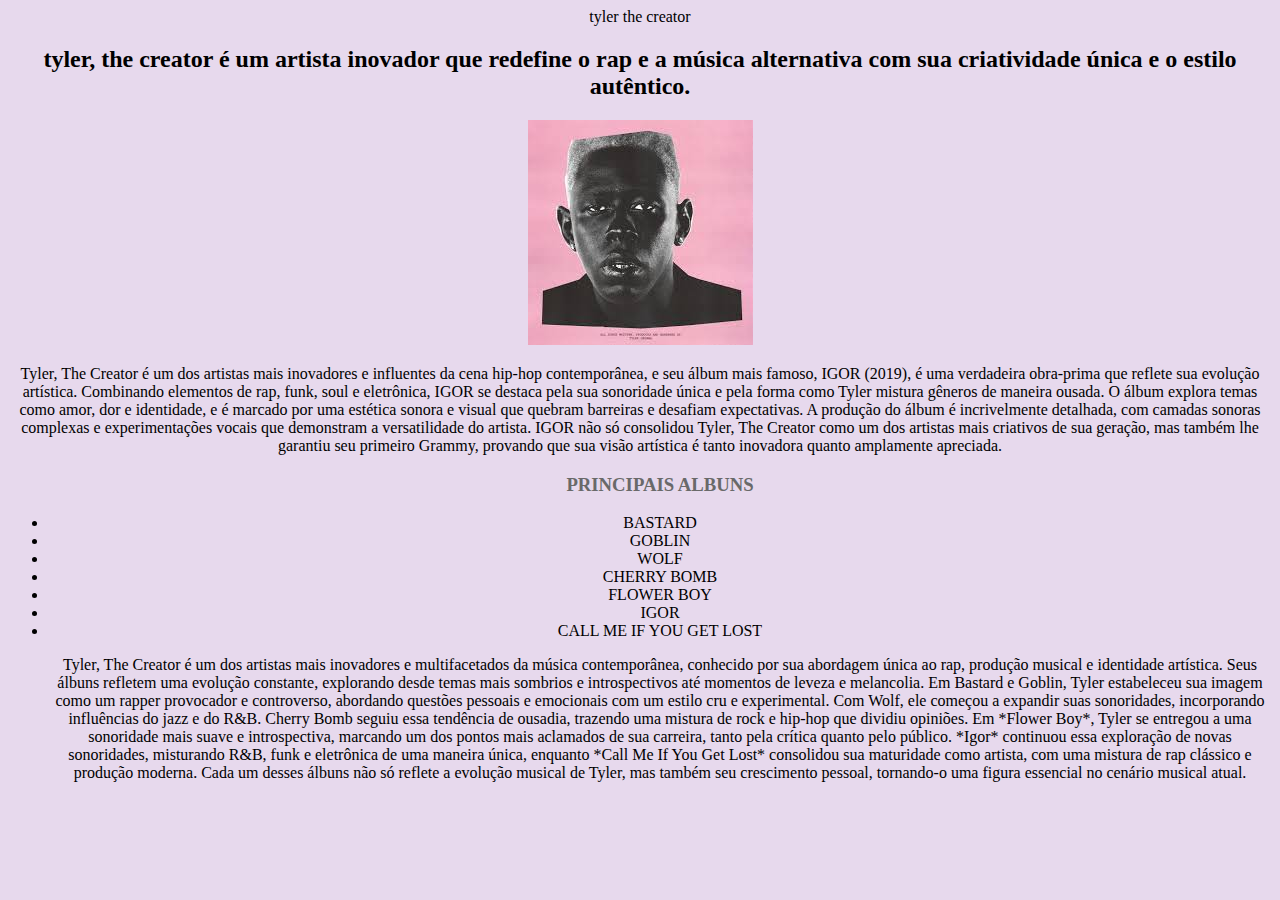
<file: index.html>
<!DOCTYPE html>
<html lang="en">
<head>
    <meta charset="UTF-8">
    <meta name="viewport" content="width=device-width, initial-scale=1.0">
    <title>Document</title>
    <link rel="stylesheet" href="style.css">
</head>
<body
    <h1>tyler the creator</h1>
    <h2>tyler, the creator é um artista inovador que redefine o rap e a música alternativa com sua criatividade única e o estilo autêntico.</h2>
<img src="download.jpeg">
<p>Tyler, The Creator é um dos artistas mais inovadores e influentes da cena hip-hop contemporânea, e seu álbum mais famoso, IGOR (2019), é uma verdadeira obra-prima que reflete sua evolução artística. Combinando elementos de rap, funk, soul e eletrônica, IGOR se destaca pela sua sonoridade única e pela forma como Tyler mistura gêneros de maneira ousada. O álbum explora temas como amor, dor e identidade, e é marcado por uma estética sonora e visual que quebram barreiras e desafiam expectativas. A produção do álbum é incrivelmente detalhada, com camadas sonoras complexas e experimentações vocais que demonstram a versatilidade do artista. IGOR não só consolidou Tyler, The Creator como um dos artistas mais criativos de sua geração, mas também lhe garantiu seu primeiro Grammy, provando que sua visão artística é tanto inovadora quanto amplamente apreciada.</p>
<ul>
    <h3>PRINCIPAIS ALBUNS</h3>
    <li>BASTARD</li>
    <li>GOBLIN</li>
    <li>WOLF</li>
    <li>CHERRY BOMB</li>
    <li>FLOWER BOY</li>
    <li>IGOR</li>
    <li>CALL ME IF YOU GET LOST</li>
    <p>Tyler, The Creator é um dos artistas mais inovadores e multifacetados da música contemporânea, conhecido por sua abordagem única ao rap, produção musical e identidade artística. Seus álbuns refletem uma evolução constante, explorando desde temas mais sombrios e introspectivos até momentos de leveza e melancolia. Em Bastard e Goblin, Tyler estabeleceu sua imagem como um rapper provocador e controverso, abordando questões pessoais e emocionais com um estilo cru e experimental. Com Wolf, ele começou a expandir suas sonoridades, incorporando influências do jazz e do R&B. Cherry Bomb seguiu essa tendência de ousadia, trazendo uma mistura de rock e hip-hop que dividiu opiniões. Em *Flower Boy*, Tyler se entregou a uma sonoridade mais suave e introspectiva, marcando um dos pontos mais aclamados de sua carreira, tanto pela crítica quanto pelo público. *Igor* continuou essa exploração de novas sonoridades, misturando R&B, funk e eletrônica de uma maneira única, enquanto *Call Me If You Get Lost* consolidou sua maturidade como artista, com uma mistura de rap clássico e produção moderna. Cada um desses álbuns não só reflete a evolução musical de Tyler, mas também seu crescimento pessoal, tornando-o uma figura essencial no cenário musical atual.</p>
</ul>
</body>
</html>
</file>
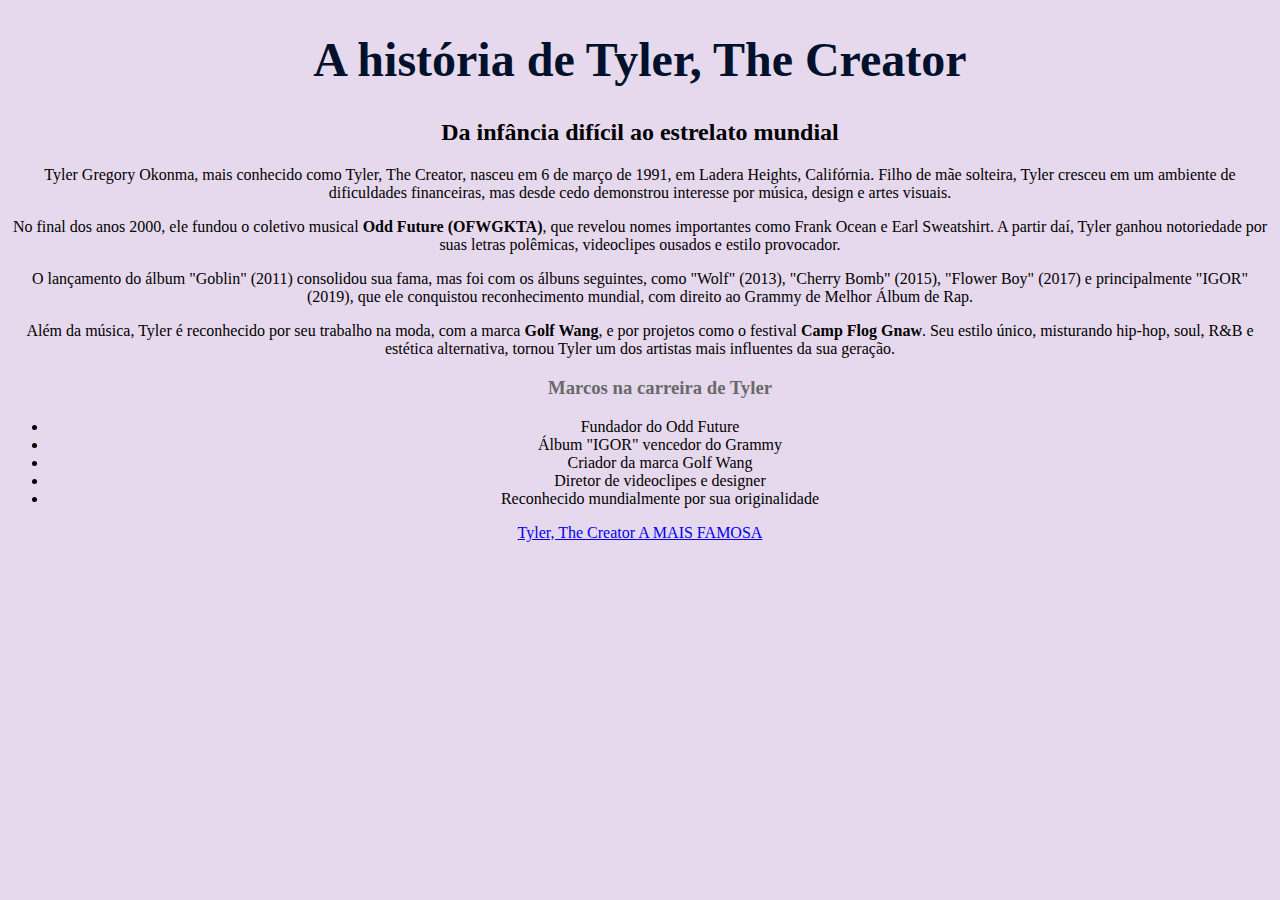
<file: História.html>
<!DOCTYPE html>
<html lang="pt-br">
<head>
    <meta charset="UTF-8" />
    <meta name="viewport" content="width=device-width, initial-scale=1" />
    <title>História de Tyler, The Creator</title>
    <link rel="stylesheet" href="style.css" />
</head>
<body>
    <h1>A história de Tyler, The Creator</h1>
    <h2>Da infância difícil ao estrelato mundial</h2>
    <p>Tyler Gregory Okonma, mais conhecido como Tyler, The Creator, nasceu em 6 de março de 1991, em Ladera Heights, Califórnia. Filho de mãe solteira, Tyler cresceu em um ambiente de dificuldades financeiras, mas desde cedo demonstrou interesse por música, design e artes visuais.</p>
    <p>No final dos anos 2000, ele fundou o coletivo musical <strong>Odd Future (OFWGKTA)</strong>, que revelou nomes importantes como Frank Ocean e Earl Sweatshirt. A partir daí, Tyler ganhou notoriedade por suas letras polêmicas, videoclipes ousados e estilo provocador.</p>
    <p>O lançamento do álbum "Goblin" (2011) consolidou sua fama, mas foi com os álbuns seguintes, como "Wolf" (2013), "Cherry Bomb" (2015), "Flower Boy" (2017) e principalmente "IGOR" (2019), que ele conquistou reconhecimento mundial, com direito ao Grammy de Melhor Álbum de Rap.</p>
    <p>Além da música, Tyler é reconhecido por seu trabalho na moda, com a marca <strong>Golf Wang</strong>, e por projetos como o festival <strong>Camp Flog Gnaw</strong>. Seu estilo único, misturando hip-hop, soul, R&B e estética alternativa, tornou Tyler um dos artistas mais influentes da sua geração.</p>

    <ul>
        <h3>Marcos na carreira de Tyler</h3>
        <li>Fundador do Odd Future</li>
        <li>Álbum "IGOR" vencedor do Grammy</li>
        <li>Criador da marca Golf Wang</li>
        <li>Diretor de videoclipes e designer</li>
        <li>Reconhecido mundialmente por sua originalidade</li>
    </ul>
    <footer>
        <a href="index.html"> Tyler, The Creator </a>
        <a href="AMAISFAMOSA.html"> A MAIS FAMOSA </a>
    </footer>
</body>
</html>
</file>
<file: style.css>
body{
    background-color: rgb(231, 217, 237);
 text-align: center;
}
 h1 {
    color: rgb(0, 17, 43); 
    font-size: 3em;
    font-weight: bold;
}
h2{
    text-align: center;
}
h3{
    font-weight: bold;
    color: dimgray;
}
</file>
